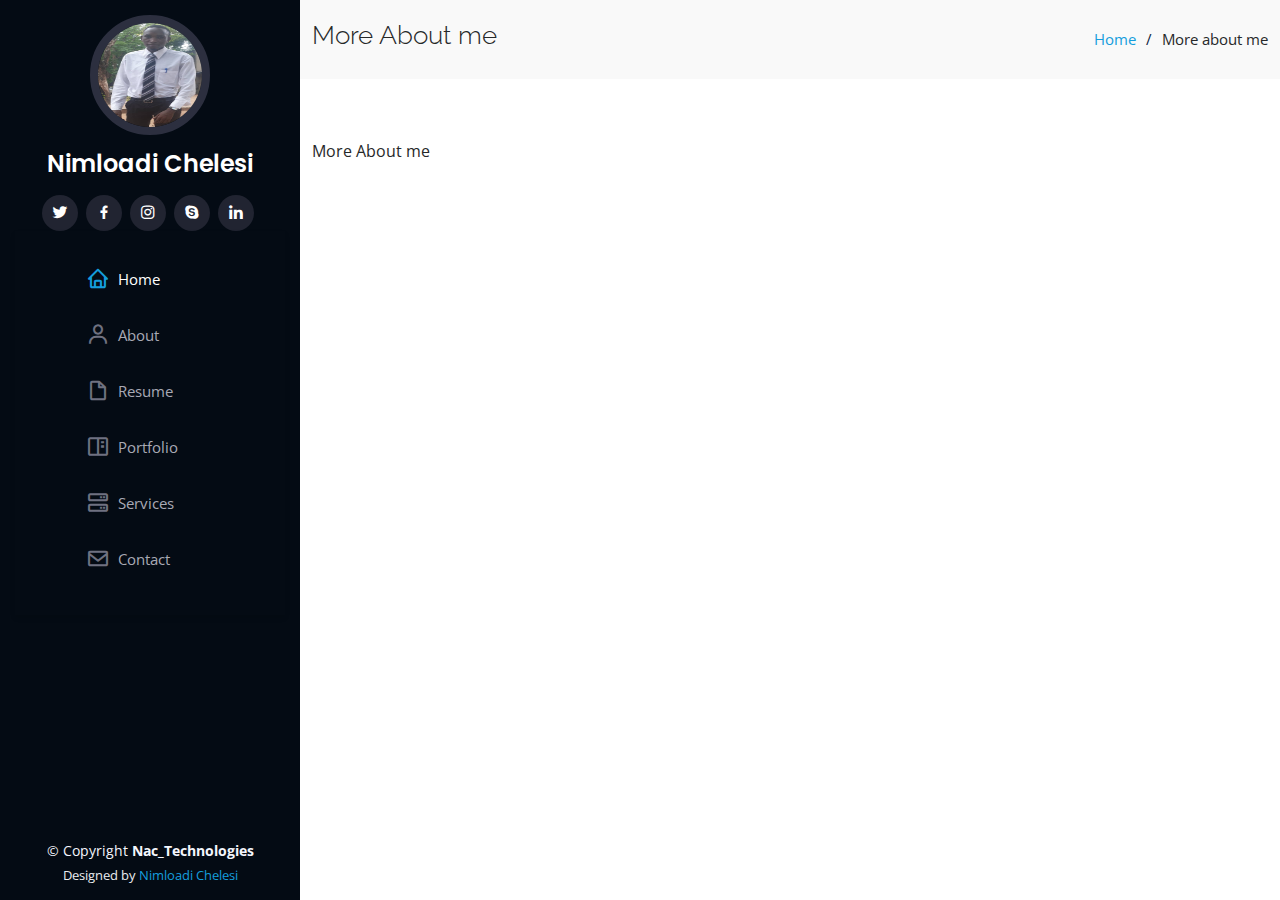
<file: inner-page.html>
<!DOCTYPE html>
<html lang="en">

<head>
  <meta charset="utf-8">
  <meta content="width=device-width, initial-scale=1.0" name="viewport">

  <title>My portifolio</title>
  <meta content="" name="description">
  <meta content="" name="keywords">

  <!-- Favicons -->
  <link href="assets/img/favicon.png" rel="icon">
  <link href="assets/img/apple-touch-icon.png" rel="apple-touch-icon">

  <!-- Google Fonts -->
  <link href="https://fonts.googleapis.com/css?family=Open+Sans:300,300i,400,400i,600,600i,700,700i|Raleway:300,300i,400,400i,500,500i,600,600i,700,700i|Poppins:300,300i,400,400i,500,500i,600,600i,700,700i" rel="stylesheet">

  <!-- Vendor CSS Files -->
  <link href="assets/vendor/aos/aos.css" rel="stylesheet">
  <link href="assets/vendor/bootstrap/css/bootstrap.min.css" rel="stylesheet">
  <link href="assets/vendor/bootstrap-icons/bootstrap-icons.css" rel="stylesheet">
  <link href="assets/vendor/boxicons/css/boxicons.min.css" rel="stylesheet">
  <link href="assets/vendor/glightbox/css/glightbox.min.css" rel="stylesheet">
  <link href="assets/vendor/swiper/swiper-bundle.min.css" rel="stylesheet">

  <!-- Template Main CSS File -->
  <link href="assets/css/style.css" rel="stylesheet">

  <!-- =======================================================
  * Template Name: iPortfolio - v3.7.0
  * Template URL: https://bootstrapmade.com/iportfolio-bootstrap-portfolio-websites-template/
  * Author: BootstrapMade.com
  * License: https://bootstrapmade.com/license/
  ======================================================== -->
</head>

<body>

  <!-- ======= Mobile nav toggle button ======= -->
  <i class="bi bi-list mobile-nav-toggle d-xl-none"></i>

  <!-- ======= Header ======= -->
  <header id="header">
    <div class="d-flex flex-column">

      <div class="profile">
        <img src="assets/img/profile-img.jpg" alt="" class="img-fluid rounded-circle">
        <h1 class="text-light"><a href="index.html">Nimloadi Chelesi</a></h1>
        <div class="social-links mt-3 text-center">
          <a href="#" class="twitter"><i class="bx bxl-twitter"></i></a>
          <a href="#" class="facebook"><i class="bx bxl-facebook"></i></a>
          <a href="#" class="instagram"><i class="bx bxl-instagram"></i></a>
          <a href="#" class="google-plus"><i class="bx bxl-skype"></i></a>
          <a href="#" class="linkedin"><i class="bx bxl-linkedin"></i></a>
        </div>
      </div>

      <nav id="navbar" class="nav-menu navbar">
        <ul>
          <li><a href="#hero" class="nav-link scrollto active"><i class="bx bx-home"></i> <span>Home</span></a></li>
          <li><a href="#about" class="nav-link scrollto"><i class="bx bx-user"></i> <span>About</span></a></li>
          <li><a href="#resume" class="nav-link scrollto"><i class="bx bx-file-blank"></i> <span>Resume</span></a></li>
          <li><a href="#portfolio" class="nav-link scrollto"><i class="bx bx-book-content"></i> <span>Portfolio</span></a></li>
          <li><a href="#services" class="nav-link scrollto"><i class="bx bx-server"></i> <span>Services</span></a></li>
          <li><a href="#contact" class="nav-link scrollto"><i class="bx bx-envelope"></i> <span>Contact</span></a></li>
        </ul>
      </nav><!-- .nav-menu -->
    </div>
  </header><!-- End Header -->

  <main id="main">

    <!-- ======= Breadcrumbs ======= -->
    <section class="breadcrumbs">
      <div class="container">

        <div class="d-flex justify-content-between align-items-center">
          <h2>More About me </h2>
          <ol>
            <li><a href="index.html">Home</a></li>
            <li>More about me</li>
          </ol>
        </div>

      </div>
    </section><!-- End Breadcrumbs -->

    <section class="inner-page">
      <div class="container">
        <p>
         More About me
        </p>
      </div>
    </section>

  </main><!-- End #main -->

  <!-- ======= Footer ======= -->
  <footer id="footer">
    <div class="container">
      <div class="copyright">
        &copy; Copyright <strong><span>Nac_Technologies</span></strong>
      </div>
      <div class="credits">
        <!-- All the links in the footer should remain intact. -->
        <!-- You can delete the links only if you purchased the pro version. -->
        <!-- Licensing information: https://bootstrapmade.com/license/ -->
        <!-- Purchase the pro version with working PHP/AJAX contact form: https://bootstrapmade.com/iportfolio-bootstrap-portfolio-websites-template/ -->
        Designed by <a href="https://bootstrapmade.com/">Nimloadi Chelesi</a>
      </div>
    </div>
  </footer><!-- End  Footer -->

  <a href="#" class="back-to-top d-flex align-items-center justify-content-center"><i class="bi bi-arrow-up-short"></i></a>

  <!-- Vendor JS Files -->
  <script src="assets/vendor/purecounter/purecounter.js"></script>
  <script src="assets/vendor/aos/aos.js"></script>
  <script src="assets/vendor/bootstrap/js/bootstrap.bundle.min.js"></script>
  <script src="assets/vendor/glightbox/js/glightbox.min.js"></script>
  <script src="assets/vendor/isotope-layout/isotope.pkgd.min.js"></script>
  <script src="assets/vendor/swiper/swiper-bundle.min.js"></script>
  <script src="assets/vendor/typed.js/typed.min.js"></script>
  <script src="assets/vendor/waypoints/noframework.waypoints.js"></script>
  <script src="assets/vendor/php-email-form/validate.js"></script>

  <!-- Template Main JS File -->
  <script src="assets/js/main.js"></script>

</body>

</html>
</file>
<file: assets/css/style.css>
/**
* Template Name: iPortfolio - v3.7.0
* Template URL: https://bootstrapmade.com/iportfolio-bootstrap-portfolio-websites-template/
* Author: BootstrapMade.com
* License: https://bootstrapmade.com/license/
*/

/*--------------------------------------------------------------
# General
--------------------------------------------------------------*/
body {
  font-family: "Open Sans", sans-serif;
  color: #272829;
}

a {
  color: #149ddd;
  text-decoration: none;
}

a:hover {
  color: #37b3ed;
  text-decoration: none;
}

h1, h2, h3, h4, h5, h6 {
  font-family: "Raleway", sans-serif;
}

/*--------------------------------------------------------------
# Back to top button
--------------------------------------------------------------*/
.back-to-top {
  position: fixed;
  visibility: hidden;
  opacity: 0;
  right: 15px;
  bottom: 15px;
  z-index: 996;
  background: #149ddd;
  width: 40px;
  height: 40px;
  border-radius: 50px;
  transition: all 0.4s;
}
.back-to-top i {
  font-size: 28px;
  color: #fff;
  line-height: 0;
}
.back-to-top:hover {
  background: #2eafec;
  color: #fff;
}
.back-to-top.active {
  visibility: visible;
  opacity: 1;
}

/*--------------------------------------------------------------
# Header
--------------------------------------------------------------*/
#header {
  position: fixed;
  top: 0;
  left: 0;
  bottom: 0;
  width: 300px;
  transition: all ease-in-out 0.5s;
  z-index: 9997;
  transition: all 0.5s;
  padding: 0 15px;
  background: #040b14;
  overflow-y: auto;
}
#header .profile img {
  margin: 15px auto;
  display: block;
  width: 120px;
  height: 120px;
  border: 8px solid #2c2f3f;


}
#header .profile h1 {
  font-size: 24px;
  margin: 0;
  padding: 0;
  font-weight: 600;
  -moz-text-align-last: center;
  text-align-last: center;
  font-family: "Poppins", sans-serif;
}
#header .profile h1 a, #header .profile h1 a:hover {
  color: #fff;
  text-decoration: none;
}
#header .profile .social-links a {
  font-size: 18px;
  display: inline-block;
  background: #212431;
  color: #fff;
  line-height: 1;
  padding: 8px 0;
  margin-right: 4px;
  border-radius: 50%;
  text-align: center;
  width: 36px;
  height: 36px;
  transition: 0.3s;
}
#header .profile .social-links a:hover {
  background: #149ddd;
  color: #fff;
  text-decoration: none;
}

#main {
  margin-left: 300px;
}

@media (max-width: 1199px) {
  #header {
    left: -300px;
  }

  #main {
    margin-left: 0;
  }
}
/*--------------------------------------------------------------
# Navigation Menu
--------------------------------------------------------------*/
/* Desktop Navigation */
.nav-menu {
  padding: 30px 0 0 0;

  position: sticky;
  top: 0;
  left: 0;
  z-index: 1;
  display: flex;
  align-items: center;
  justify-content: space-between;
  padding: 1.5rem 3.5rem;
  background-color: var(--bg-color);
  box-shadow: 0 3px 5px rgba(0, 0, 0, 0.1);
}
.nav-menu * {
  margin: 0;
  padding: 0;
  list-style: none;
}
.nav-menu > ul > li {
  position: relative;
  white-space: nowrap;
}
.nav-menu a, .nav-menu a:focus {
  display: flex;
  align-items: center;
  color: #a8a9b4;
  padding: 12px 15px;
  margin-bottom: 8px;
  transition: 0.3s;
  font-size: 15px;
}
.nav-menu a i, .nav-menu a:focus i {
  font-size: 24px;
  padding-right: 8px;
  color: #6f7180;
}
.nav-menu a:hover, .nav-menu .active, .nav-menu .active:focus, .nav-menu li:hover > a {
  text-decoration: none;
  color: #fff;
}
.nav-menu a:hover i, .nav-menu .active i, .nav-menu .active:focus i, .nav-menu li:hover > a i {
  color: #149ddd;
}

/* Mobile Navigation */
.mobile-nav-toggle {
  position: fixed;
  right: 15px;
  top: 15px;
  z-index: 9998;
  border: 0;
  font-size: 24px;
  transition: all 0.4s;
  outline: none !important;
  background-color: #149ddd;
  color: #fff;
  width: 40px;
  height: 40px;
  display: inline-flex;
  align-items: center;
  justify-content: center;
  line-height: 0;
  border-radius: 50px;
  cursor: pointer;
}

.mobile-nav-active {
  overflow: hidden;
}
.mobile-nav-active #header {
  left: 0;
}

/*--------------------------------------------------------------
# Hero Section
--------------------------------------------------------------*/
#hero {
  width: 100%;
  height: 100vh;
  background: url("../img/hero-bg.jpg") top center;
  background-size: cover;
}
#hero:before {
  content: "";
  background: rgba(5, 13, 24, 0.3);
  position: absolute;
  bottom: 0;
  top: 0;
  left: 0;
  right: 0;
  z-index: 1;
}
#hero .hero-container {
  position: relative;
  z-index: 2;
  min-width: 300px;
}
#hero h1 {
  margin: 0 0 10px 0;
  font-size: 64px;
  font-weight: 700;
  line-height: 56px;
  color: #fff;
}
#hero p {
  color: #fff;
  margin-bottom: 50px;
  font-size: 26px;
  font-family: "Poppins", sans-serif;
}
#hero p span {
  color: #fff;
  padding-bottom: 4px;
  letter-spacing: 1px;
  border-bottom: 3px solid #149ddd;
}
@media (min-width: 1024px) {
  #hero {
    background-attachment: fixed;
  }
}
@media (max-width: 768px) {
  #hero h1 {
    font-size: 28px;
    line-height: 36px;
  }
  #hero h2 {
    font-size: 18px;
    line-height: 24px;
    margin-bottom: 30px;
  }
}

/*--------------------------------------------------------------
# Sections General
--------------------------------------------------------------*/
section {
  padding: 60px 0;
  overflow: hidden;
}

.section-bg {
  background: #f5f8fd;
}

.section-title {
  padding-bottom: 30px;
}
.section-title h2 {
  font-size: 32px;
  font-weight: bold;
  margin-bottom: 20px;
  padding-bottom: 20px;
  position: relative;
  color: #173b6c;
}
.section-title h2::after {
  content: "";
  position: absolute;
  display: block;
  width: 50px;
  height: 3px;
  background: #149ddd;
  bottom: 0;
  left: 0;
}
.section-title p {
  margin-bottom: 0;
}

/*--------------------------------------------------------------
# About
--------------------------------------------------------------*/
.about .content h3 {
  font-weight: 700;
  font-size: 26px;
  color: #173b6c;
}
.about .content ul {
  list-style: none;
  padding: 0;
}
.about .content ul li {
  margin-bottom: 20px;
  display: flex;
  align-items: center;
}
.about .content ul strong {
  margin-right: 10px;
}
.about .content ul i {
  font-size: 16px;
  margin-right: 5px;
  color: #149ddd;
  line-height: 0;
}
.about .content p:last-child {
  margin-bottom: 0;
}

/*--------------------------------------------------------------
# Facts
--------------------------------------------------------------*/
.facts {
  padding-bottom: 30px;
}
.facts .count-box {
  padding: 30px;
  width: 100%;
}
.facts .count-box i {
  display: block;
  font-size: 44px;
  color: #149ddd;
  float: left;
  line-height: 0;
}
.facts .count-box span {
  font-size: 48px;
  line-height: 40px;
  display: block;
  font-weight: 700;
  color: #050d18;
  margin-left: 60px;
}
.facts .count-box p {
  padding: 15px 0 0 0;
  margin: 0 0 0 60px;
  font-family: "Raleway", sans-serif;
  font-size: 14px;
  color: #122f57;
}
.facts .count-box a {
  font-weight: 600;
  display: block;
  margin-top: 20px;
  color: #122f57;
  font-size: 15px;
  font-family: "Poppins", sans-serif;
  transition: ease-in-out 0.3s;
}
.facts .count-box a:hover {
  color: #1f5297;
}

/*--------------------------------------------------------------
# Akills
--------------------------------------------------------------*/
.skills .progress {
  height: 60px;
  display: block;
  background: none;
  border-radius: 0;
}
.skills .progress .skill {
  padding: 0;
  margin: 0 0 6px 0;
  text-transform: uppercase;
  display: block;
  font-weight: 600;
  font-family: "Poppins", sans-serif;
  color: #050d18;
}
.skills .progress .skill .val {
  float: right;
  font-style: normal;
}
.skills .progress-bar-wrap {
  background: #dce8f8;
  height: 10px;
}
.skills .progress-bar {
  width: 1px;
  height: 10px;
  transition: 0.9s;
  background-color: #149ddd;
}

/*--------------------------------------------------------------
# Resume
--------------------------------------------------------------*/
.resume .resume-title {
  font-size: 26px;
  font-weight: 700;
  margin-top: 20px;
  margin-bottom: 20px;
  color: #050d18;
}
.resume .resume-item {
  padding: 0 0 20px 20px;
  margin-top: -2px;
  border-left: 2px solid #1f5297;
  position: relative;
}
.resume .resume-item h4 {
  line-height: 18px;
  font-size: 18px;
  font-weight: 600;
  text-transform: uppercase;
  font-family: "Poppins", sans-serif;
  color: #050d18;
  margin-bottom: 10px;
}
.resume .resume-item h5 {
  font-size: 16px;
  background: #e4edf9;
  padding: 5px 15px;
  display: inline-block;
  font-weight: 600;
  margin-bottom: 10px;
}
.resume .resume-item ul {
  padding-left: 20px;
}
.resume .resume-item ul li {
  padding-bottom: 10px;
}
.resume .resume-item:last-child {
  padding-bottom: 0;
}
.resume .resume-item::before {
  content: "";
  position: absolute;
  width: 16px;
  height: 16px;
  border-radius: 50px;
  left: -9px;
  top: 0;
  background: #fff;
  border: 2px solid #1f5297;
}

/*--------------------------------------------------------------
# Portfolio
--------------------------------------------------------------*/
.portfolio .portfolio-item {
  margin-bottom: 30px;
}
.portfolio #portfolio-flters {
  padding: 0;
  margin: 0 auto 35px auto;
  list-style: none;
  text-align: center;
  background: #fff;
  border-radius: 50px;
  padding: 2px 15px;
}
.portfolio #portfolio-flters li {
  cursor: pointer;
  display: inline-block;
  padding: 10px 15px 8px 15px;
  font-size: 14px;
  font-weight: 600;
  line-height: 1;
  text-transform: uppercase;
  color: #272829;
  margin-bottom: 5px;
  transition: all 0.3s ease-in-out;
}
.portfolio #portfolio-flters li:hover, .portfolio #portfolio-flters li.filter-active {
  color: #149ddd;
}
.portfolio #portfolio-flters li:last-child {
  margin-right: 0;
}
.portfolio .portfolio-wrap {
  transition: 0.3s;
  position: relative;
  overflow: hidden;
  z-index: 1;
}
.portfolio .portfolio-wrap::before {
  content: "";
  background: rgba(255, 255, 255, 0.5);
  position: absolute;
  left: 0;
  right: 0;
  top: 0;
  bottom: 0;
  transition: all ease-in-out 0.3s;
  z-index: 2;
  opacity: 0;
}
.portfolio .portfolio-wrap .portfolio-links {
  opacity: 1;
  left: 0;
  right: 0;
  bottom: -60px;
  z-index: 3;
  position: absolute;
  transition: all ease-in-out 0.3s;
  display: flex;
  justify-content: center;
}
.portfolio .portfolio-wrap .portfolio-links a {
  color: #fff;
  font-size: 28px;
  text-align: center;
  background: rgba(20, 157, 221, 0.75);
  transition: 0.3s;
  width: 50%;
}
.portfolio .portfolio-wrap .portfolio-links a:hover {
  background: rgba(20, 157, 221, 0.95);
}
.portfolio .portfolio-wrap .portfolio-links a + a {
  border-left: 1px solid #37b3ed;
}
.portfolio .portfolio-wrap:hover::before {
  top: 0;
  left: 0;
  right: 0;
  bottom: 0;
  opacity: 1;
}
.portfolio .portfolio-wrap:hover .portfolio-links {
  opacity: 1;
  bottom: 0;
}

/*--------------------------------------------------------------
# Portfolio Details
--------------------------------------------------------------*/
.portfolio-details {
  padding-top: 40px;
}
.portfolio-details .portfolio-details-slider img {
  width: 100%;
}
.portfolio-details .portfolio-details-slider .swiper-pagination {
  margin-top: 20px;
  position: relative;
}
.portfolio-details .portfolio-details-slider .swiper-pagination .swiper-pagination-bullet {
  width: 12px;
  height: 12px;
  background-color: #fff;
  opacity: 1;
  border: 1px solid #149ddd;
}
.portfolio-details .portfolio-details-slider .swiper-pagination .swiper-pagination-bullet-active {
  background-color: #149ddd;
}
.portfolio-details .portfolio-info {
  padding: 30px;
  box-shadow: 0px 0 30px rgba(5, 13, 24, 0.08);
}
.portfolio-details .portfolio-info h3 {
  font-size: 22px;
  font-weight: 700;
  margin-bottom: 20px;
  padding-bottom: 20px;
  border-bottom: 1px solid #eee;
}
.portfolio-details .portfolio-info ul {
  list-style: none;
  padding: 0;
  font-size: 15px;
}
.portfolio-details .portfolio-info ul li + li {
  margin-top: 10px;
}
.portfolio-details .portfolio-description {
  padding-top: 30px;
}
.portfolio-details .portfolio-description h2 {
  font-size: 26px;
  font-weight: 700;
  margin-bottom: 20px;
}
.portfolio-details .portfolio-description p {
  padding: 0;
}

/*--------------------------------------------------------------
# Services
--------------------------------------------------------------*/
.services .icon-box {
  margin-bottom: 20px;
}
.services .icon {
  float: left;
  display: flex;
  align-items: center;
  justify-content: center;
  width: 54px;
  height: 54px;
  background: #149ddd;
  border-radius: 50%;
  transition: 0.5s;
  border: 1px solid #149ddd;
}
.services .icon i {
  color: #fff;
  font-size: 24px;
  line-height: 0;
}
.services .icon-box:hover .icon {
  background: #fff;
}
.services .icon-box:hover .icon i {
  color: #149ddd;
}
.services .title {
  margin-left: 80px;
  font-weight: 700;
  margin-bottom: 15px;
  font-size: 18px;
}
.services .title a {
  color: #343a40;
}
.services .title a:hover {
  color: #149ddd;
}
.services .description {
  margin-left: 80px;
  line-height: 24px;
  font-size: 14px;
}

/*--------------------------------------------------------------
# Testimonials
--------------------------------------------------------------*/
.testimonials .testimonials-carousel, .testimonials .testimonials-slider {
  overflow: hidden;
}
.testimonials .testimonial-item {
  box-sizing: content-box;
  text-align: center;
  min-height: 320px;
}
.testimonials .testimonial-item .testimonial-img {
  width: 90px;
  border-radius: 50%;
  margin: 0 auto;
}
.testimonials .testimonial-item h3 {
  font-size: 18px;
  font-weight: bold;
  margin: 10px 0 5px 0;
  color: #111;
}
.testimonials .testimonial-item h4 {
  font-size: 14px;
  color: #999;
  margin: 0;
}
.testimonials .testimonial-item .quote-icon-left, .testimonials .testimonial-item .quote-icon-right {
  color: #c3e8fa;
  font-size: 26px;
}
.testimonials .testimonial-item .quote-icon-left {
  display: inline-block;
  left: -5px;
  position: relative;
}
.testimonials .testimonial-item .quote-icon-right {
  display: inline-block;
  right: -5px;
  position: relative;
  top: 10px;
}
.testimonials .testimonial-item p {
  font-style: italic;
  margin: 0 15px 15px 15px;
  padding: 20px;
  background: #fff;
  position: relative;
  margin-bottom: 35px;
  border-radius: 6px;
  box-shadow: 0px 2px 15px rgba(0, 0, 0, 0.1);
}
.testimonials .testimonial-item p::after {
  content: "";
  width: 0;
  height: 0;
  border-top: 20px solid #fff;
  border-right: 20px solid transparent;
  border-left: 20px solid transparent;
  position: absolute;
  bottom: -20px;
  left: calc(50% - 20px);
}
.testimonials .swiper-pagination {
  margin-top: 20px;
  position: relative;
}
.testimonials .swiper-pagination .swiper-pagination-bullet {
  width: 12px;
  height: 12px;
  background-color: #fff;
  opacity: 1;
  border: 1px solid #149ddd;
}
.testimonials .swiper-pagination .swiper-pagination-bullet-active {
  background-color: #149ddd;
}

/*--------------------------------------------------------------
# Contact
--------------------------------------------------------------*/
.contact {
  padding-bottom: 130px;
}
.contact .info {
  padding: 30px;
  background: #fff;
  width: 100%;
  box-shadow: 0 0 24px 0 rgba(0, 0, 0, 0.12);
}
.contact .info i {
  font-size: 20px;
  color: #149ddd;
  float: left;
  width: 44px;
  height: 44px;
  background: #dff3fc;
  display: flex;
  justify-content: center;
  align-items: center;
  border-radius: 50px;
  transition: all 0.3s ease-in-out;
}
.contact .info h4 {
  padding: 0 0 0 60px;
  font-size: 22px;
  font-weight: 600;
  margin-bottom: 5px;
  color: #050d18;
}
.contact .info p {
  padding: 0 0 10px 60px;
  margin-bottom: 20px;
  font-size: 14px;
  color: #173b6c;
}
.contact .info .email p {
  padding-top: 5px;
}
.contact .info .social-links {
  padding-left: 60px;
}
.contact .info .social-links a {
  font-size: 18px;
  display: inline-block;
  background: #333;
  color: #fff;
  line-height: 1;
  padding: 8px 0;
  border-radius: 50%;
  text-align: center;
  width: 36px;
  height: 36px;
  transition: 0.3s;
  margin-right: 10px;
}
.contact .info .social-links a:hover {
  background: #149ddd;
  color: #fff;
}
.contact .info .email:hover i, .contact .info .address:hover i, .contact .info .phone:hover i {
  background: #149ddd;
  color: #fff;
}
.contact .php-email-form {
  width: 100%;
  padding: 30px;
  background: #fff;
  box-shadow: 0 0 24px 0 rgba(0, 0, 0, 0.12);
}
.contact .php-email-form .form-group {
  padding-bottom: 8px;
}
.contact .php-email-form .validate {
  display: none;
  color: red;
  margin: 0 0 15px 0;
  font-weight: 400;
  font-size: 13px;
}
.contact .php-email-form .error-message {
  display: none;
  color: #fff;
  background: #ed3c0d;
  text-align: left;
  padding: 15px;
  font-weight: 600;
}
.contact .php-email-form .error-message br + br {
  margin-top: 25px;
}
.contact .php-email-form .sent-message {
  display: none;
  color: #fff;
  background: #18d26e;
  text-align: center;
  padding: 15px;
  font-weight: 600;
}
.contact .php-email-form .loading {
  display: none;
  background: #fff;
  text-align: center;
  padding: 15px;
}
.contact .php-email-form .loading:before {
  content: "";
  display: inline-block;
  border-radius: 50%;
  width: 24px;
  height: 24px;
  margin: 0 10px -6px 0;
  border: 3px solid #18d26e;
  border-top-color: #eee;
  -webkit-animation: animate-loading 1s linear infinite;
  animation: animate-loading 1s linear infinite;
}
.contact .php-email-form .form-group {
  margin-bottom: 15px;
}
.contact .php-email-form label {
  padding-bottom: 8px;
}
.contact .php-email-form input, .contact .php-email-form textarea {
  border-radius: 0;
  box-shadow: none;
  font-size: 14px;
}
.contact .php-email-form input {
  height: 44px;
}
.contact .php-email-form textarea {
  padding: 10px 15px;
}
.contact .php-email-form button[type=submit] {
  background: #149ddd;
  border: 0;
  padding: 10px 24px;
  color: #fff;
  transition: 0.4s;
  border-radius: 4px;
}
.contact .php-email-form button[type=submit]:hover {
  background: #37b3ed;
}
@-webkit-keyframes animate-loading {
  0% {
    transform: rotate(0deg);
  }
  100% {
    transform: rotate(360deg);
  }
}
@keyframes animate-loading {
  0% {
    transform: rotate(0deg);
  }
  100% {
    transform: rotate(360deg);
  }
}

/*--------------------------------------------------------------
# Breadcrumbs
--------------------------------------------------------------*/
.breadcrumbs {
  padding: 20px 0;
  background: #f9f9f9;
}
.breadcrumbs h2 {
  font-size: 26px;
  font-weight: 300;
}
.breadcrumbs ol {
  display: flex;
  flex-wrap: wrap;
  list-style: none;
  padding: 0;
  margin: 0;
  font-size: 15px;
}
.breadcrumbs ol li + li {
  padding-left: 10px;
}
.breadcrumbs ol li + li::before {
  display: inline-block;
  padding-right: 10px;
  color: #0e2442;
  content: "/";
}
@media (max-width: 768px) {
  .breadcrumbs .d-flex {
    display: block !important;
  }
  .breadcrumbs ol {
    display: block;
  }
  .breadcrumbs ol li {
    display: inline-block;
  }
}

/*--------------------------------------------------------------
# Footer
--------------------------------------------------------------*/
#footer {
  padding: 15px;
  color: #f4f6fd;
  font-size: 14px;
  position: fixed;
  left: 0;
  bottom: 0;
  width: 300px;
  z-index: 9999;
  background: #040b14;
}
#footer .copyright {
  text-align: center;
}
#footer .credits {
  padding-top: 5px;
  text-align: center;
  font-size: 13px;
  color: #eaebf0;
}
@media (max-width: 1199px) {
  #footer {
    position: static;
    width: auto;
    padding-right: 20px 15px;
  }
}
</file>
